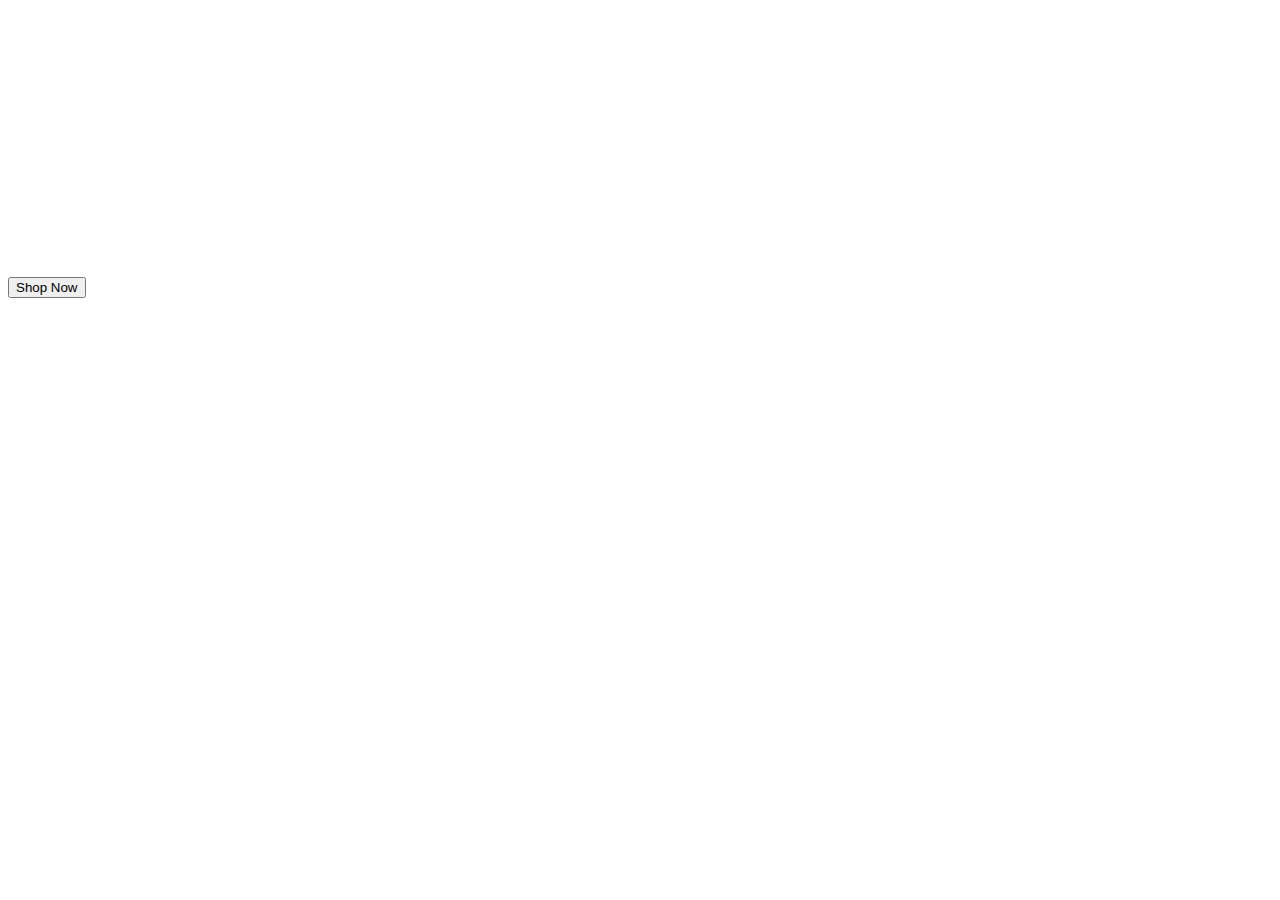
<file: index.html>
<!DOCTYPE html>
<html lang="en">

<head>
    <meta charset="UTF-8">
    <meta http-equiv="X-UA-Compatible" content="IE=edge">
    <meta name="viewport" content="width=device-width, initial-scale=1.0">
    <link href="https://cdn.jsdelivr.net/npm/bootstrap@5.2.0-beta1/dist/css/bootstrap.min.css" rel="stylesheet"
        integrity="sha384-0evHe/X+R7YkIZDRvuzKMRqM+OrBnVFBL6DOitfPri4tjfHxaWutUpFmBp4vmVor" crossorigin="anonymous">
    <link rel="stylesheet" href="app.css">
    <link rel="preconnect" href="https://fonts.googleapis.com">
    <link rel="preconnect" href="https://fonts.gstatic.com" crossorigin>
    <link href="https://fonts.googleapis.com/css2?family=Oswald:wght@300&display=swap" rel="stylesheet">
  
    <title>Ecommerce Platform Website</title>
</head>

<body>
    <h1>Brand Here Clothing</h1>
    <div class="d-flex justify-content-center">
        <a href="shop.html"><button type="button" class="btn btn-outline-light btn-lrg shopnow">Shop Now</button></a>
    </div>
    <script src="https://cdn.jsdelivr.net/npm/bootstrap@5.2.0-beta1/dist/js/bootstrap.bundle.min.js"
        integrity="sha384-pprn3073KE6tl6bjs2QrFaJGz5/SUsLqktiwsUTF55Jfv3qYSDhgCecCxMW52nD2"
        crossorigin="anonymous"></script>
</body>

</html>
</file>
<file: app.css>
body {
    font-family: 'Oswald', san-serif;
    background-color: darkgrey;
    background: url(https://images.unsplash.com/photo-1519638399535-1b036603ac77?ixlib=rb-1.2.1&ixid=MnwxMjA3fDB8MHxwaG90by1wYWdlfHx8fGVufDB8fHx8&auto=format&fit=crop&w=1031&q=80) no-repeat center fixed;
    background-size: cover;
    background-repeat: no-repeat;
}

h1 {
    color: white;
    text-align: center;
    padding-top: 5em;
}

.shopnow {
    margin-top: 2em;
}
</file>
